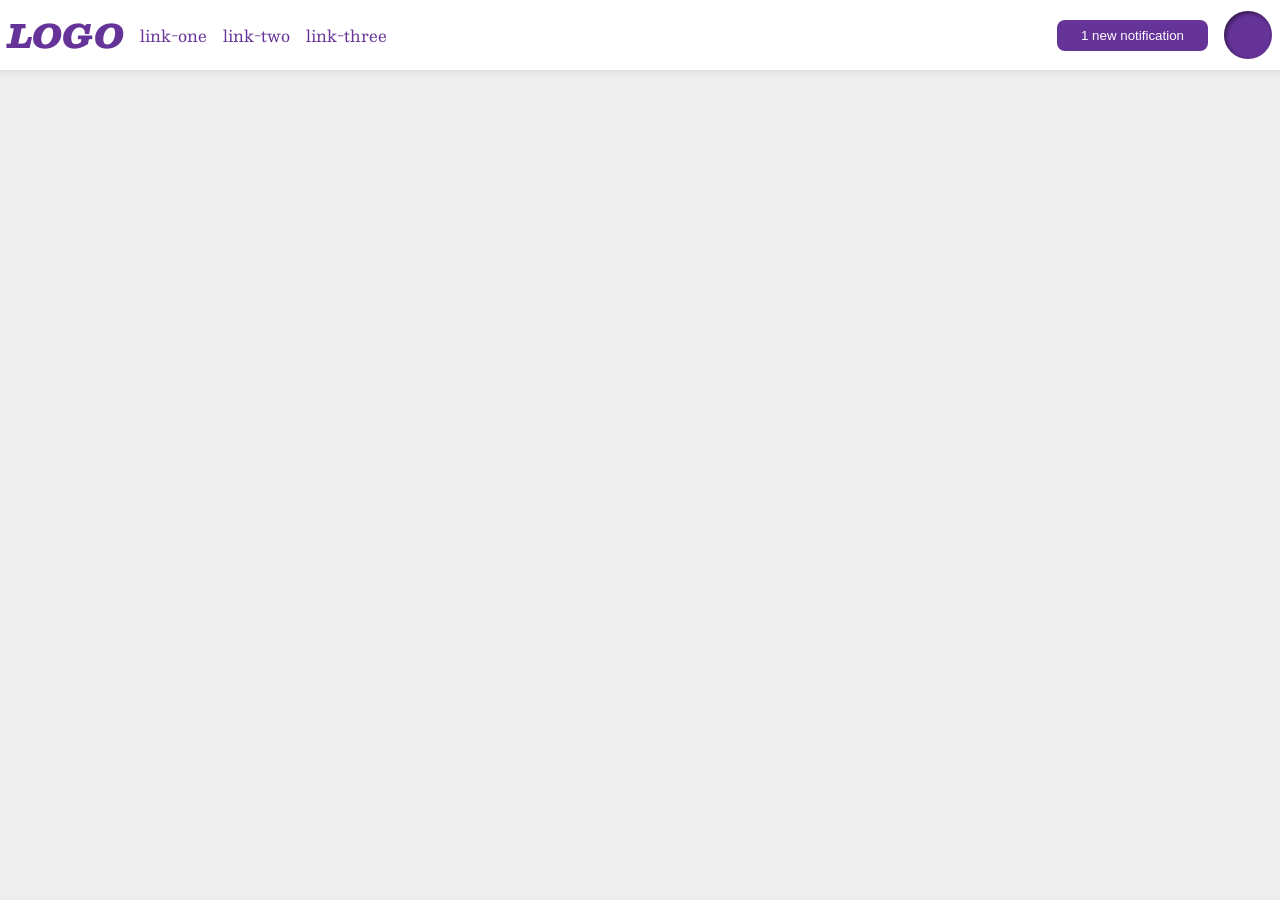
<file: flex/03-flex-header-2/index.html>
<!DOCTYPE html>
<html lang="en">
  <head>
    <meta charset="UTF-8">
    <meta http-equiv="X-UA-Compatible" content="IE=edge">
    <meta name="viewport" content="width=device-width, initial-scale=1.0">
    <title>Flex Header 2</title>
    <link rel="stylesheet" href="style.css">
  </head>
  <body>
    <div class="header">
      <div class="left">
        <div class="logo">
          LOGO
        </div>
        <ul class="links">
          <li><a href="google.com">link-one</a></li>
          <li><a href="google.com">link-two</a></li>
          <li><a href="google.com">link-three</a></li>
        </ul>
      </div>
      <div class="right">
        <button class="notifications">
          1 new notification
        </button>
        <div class="profile-image"></div>
      </div>
    </div>
  </body>
</html>
</file>
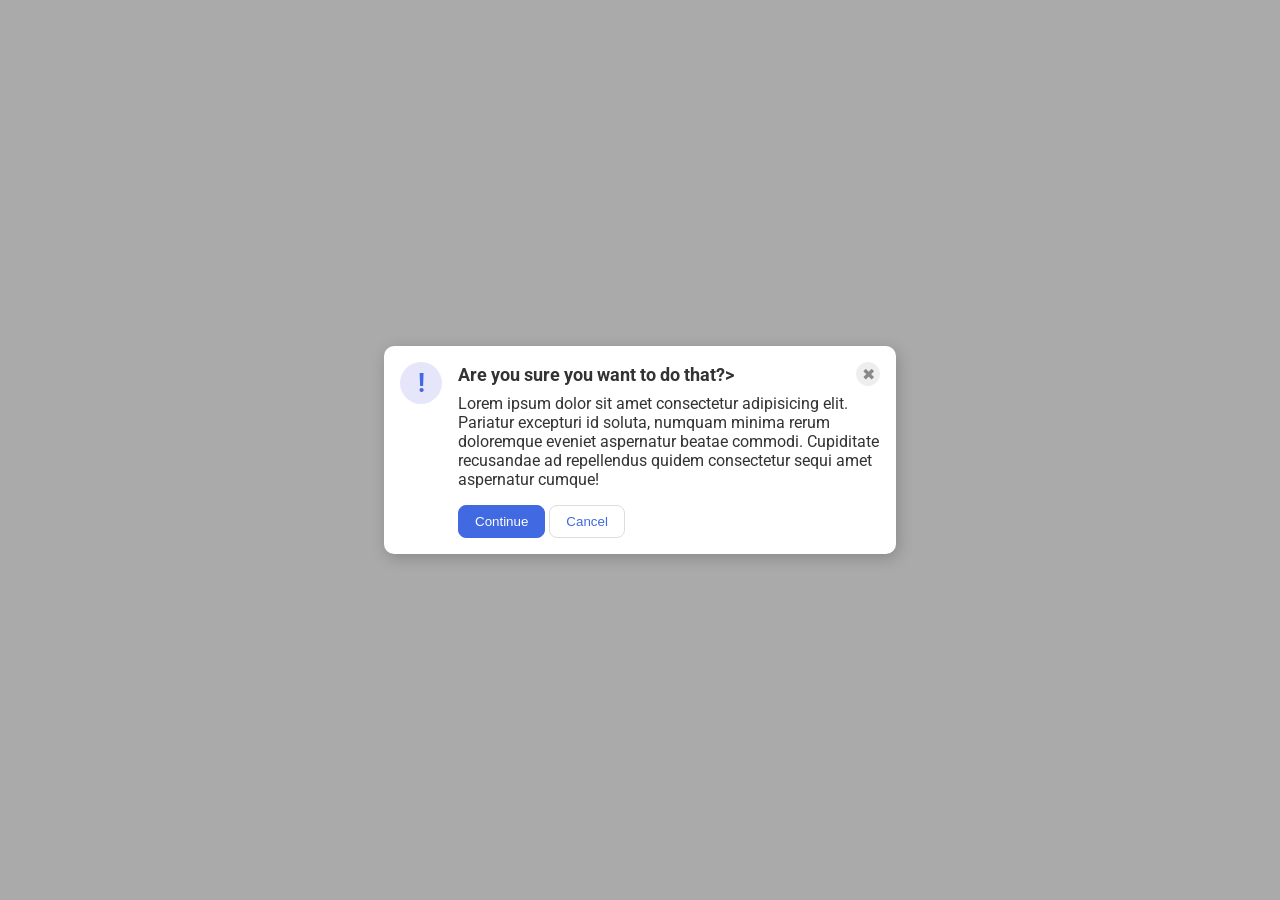
<file: flex/05-flex-modal/index.html>
<!DOCTYPE html>
<html lang="en">
  <head>
    <meta charset="UTF-8">
    <meta http-equiv="X-UA-Compatible" content="IE=edge">
    <meta name="viewport" content="width=device-width, initial-scale=1.0">
    <link rel="stylesheet" href="style.css">
    <title>Modal</title>
  </head>
  <body>
    <div class="modal">
      <div class="icon">!</div>
      <div class="container">
      <div class="header">Are you sure you want to do that?>
      <button class="close-button">✖</button>
      </div>
      <div class="text">Lorem ipsum dolor sit amet consectetur adipisicing elit. Pariatur excepturi id soluta, numquam minima rerum doloremque eveniet aspernatur beatae commodi. Cupiditate recusandae ad repellendus quidem consectetur sequi amet aspernatur cumque!</div>
      <button class="continue">Continue</button>
      <button class="cancel">Cancel</button>
      </div>
    </div>
  </body>
</html>
</file>
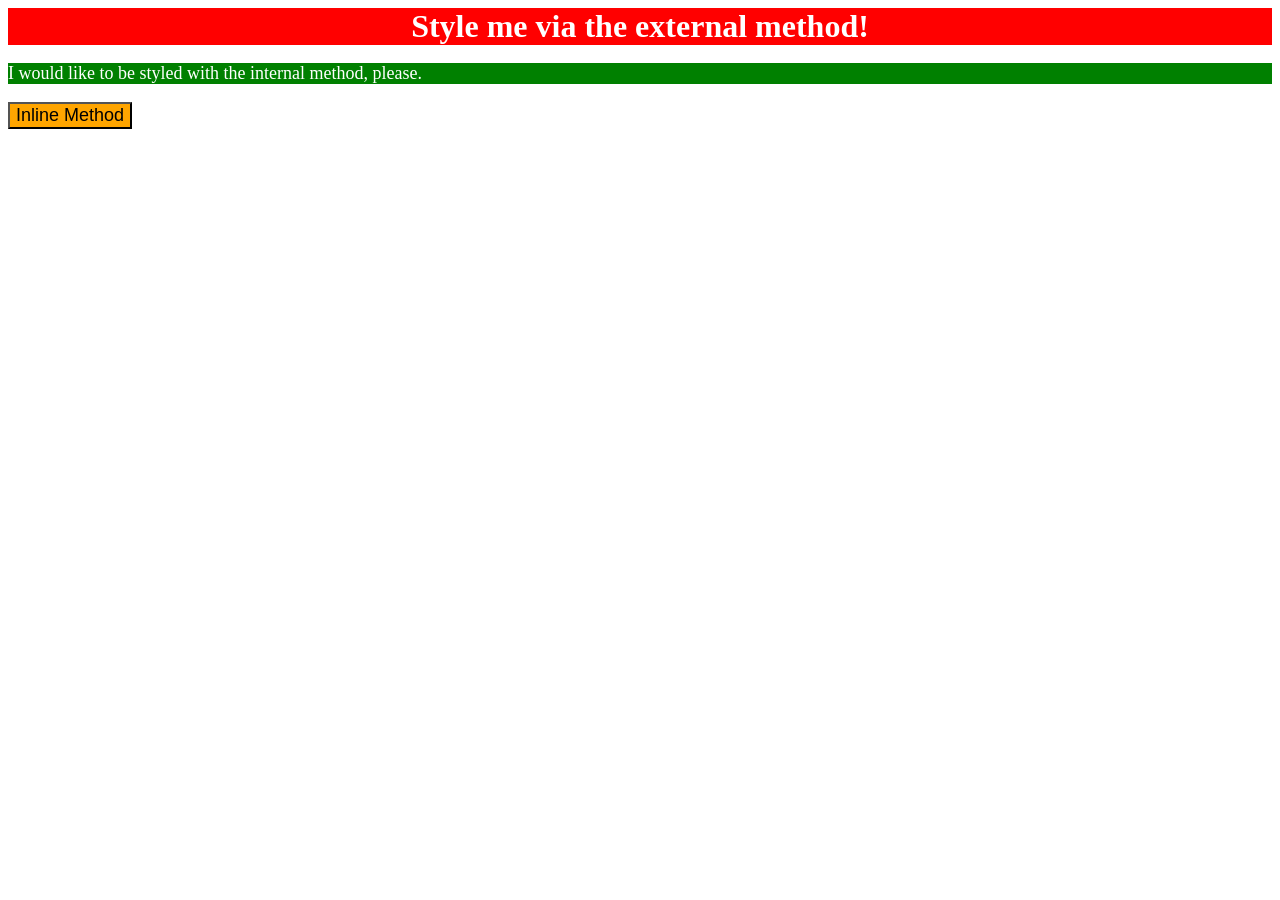
<file: foundations/01-css-methods/index.html>
<!DOCTYPE html>
<html lang="en">
  <head>
    <meta charset="UTF-8">
    <meta http-equiv="X-UA-Compatible" content="IE=edge">
    <meta name="viewport" content="width=device-width, initial-scale=1.0">
    <title>Methods for Adding CSS</title>
    <link rel="stylesheet" href="styles.css">
    <style>p {background-color: green; color: white; font-size: 18px;}</style>
  </head>
  <body>
    <div>Style me via the external method!</div>
    <p>I would like to be styled with the internal method, please.</p>
    <button style="background-color: orange; font-size: 18px">Inline Method</button>
  </body>
</html>
</file>
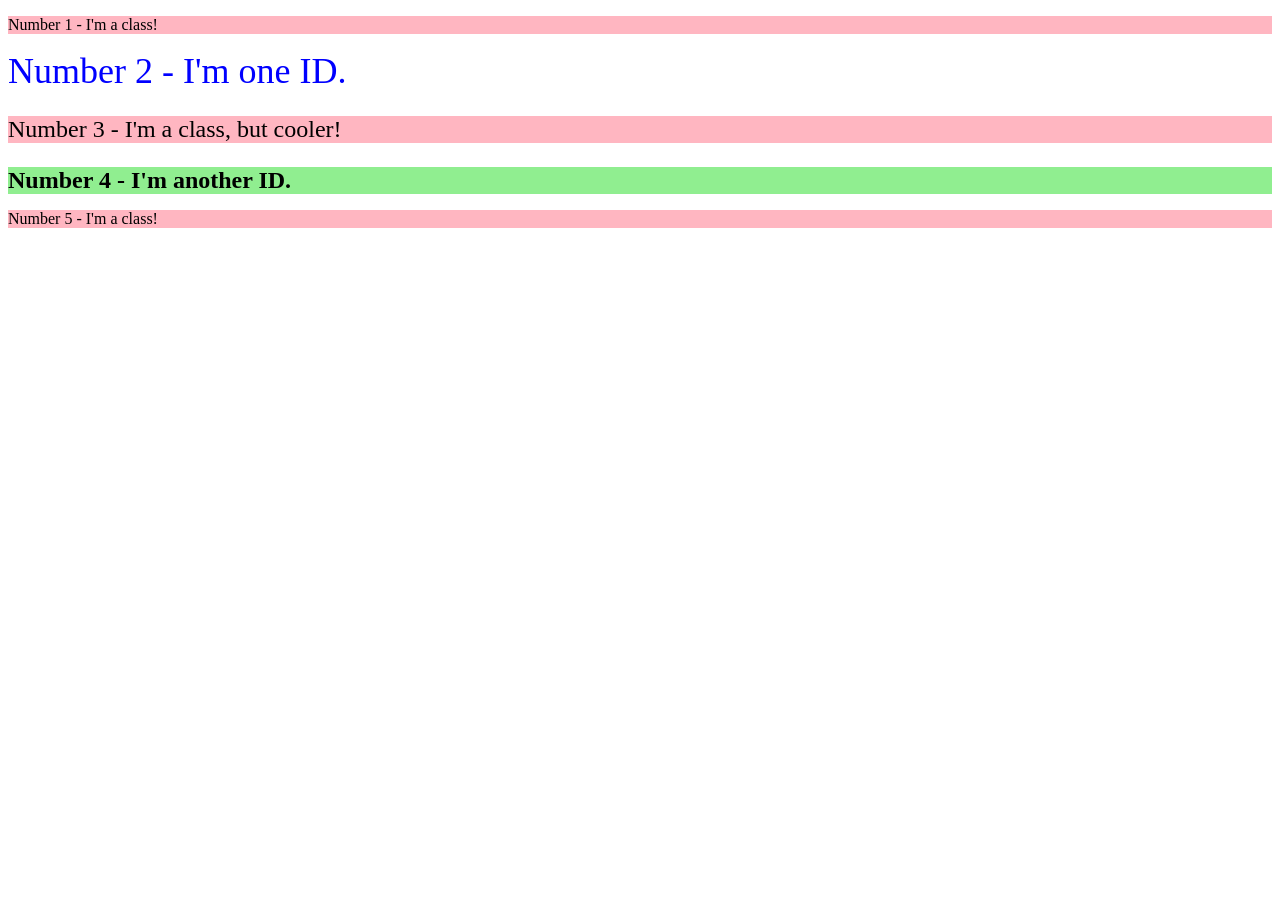
<file: foundations/02-class-id-selectors/index.html>
<!DOCTYPE html>
<html lang="en">
  <head>
    <meta charset="UTF-8">
    <meta http-equiv="X-UA-Compatible" content="IE=edge">
    <meta name="viewport" content="width=device-width, initial-scale=1.0">
    <title>Class and ID Selectors</title>
    <link rel="stylesheet" href="style.css">
  </head>
  <body>
    <p class="para">Number 1 - I'm a class!</p>
    <div id="num2">Number 2 - I'm one ID.</div>
    <p class="para three">Number 3 - I'm a class, but cooler!</p>
    <div id="num4">Number 4 - I'm another ID.</div>
    <p class="para">Number 5 - I'm a class!</p>
  </body>
</html>
</file>
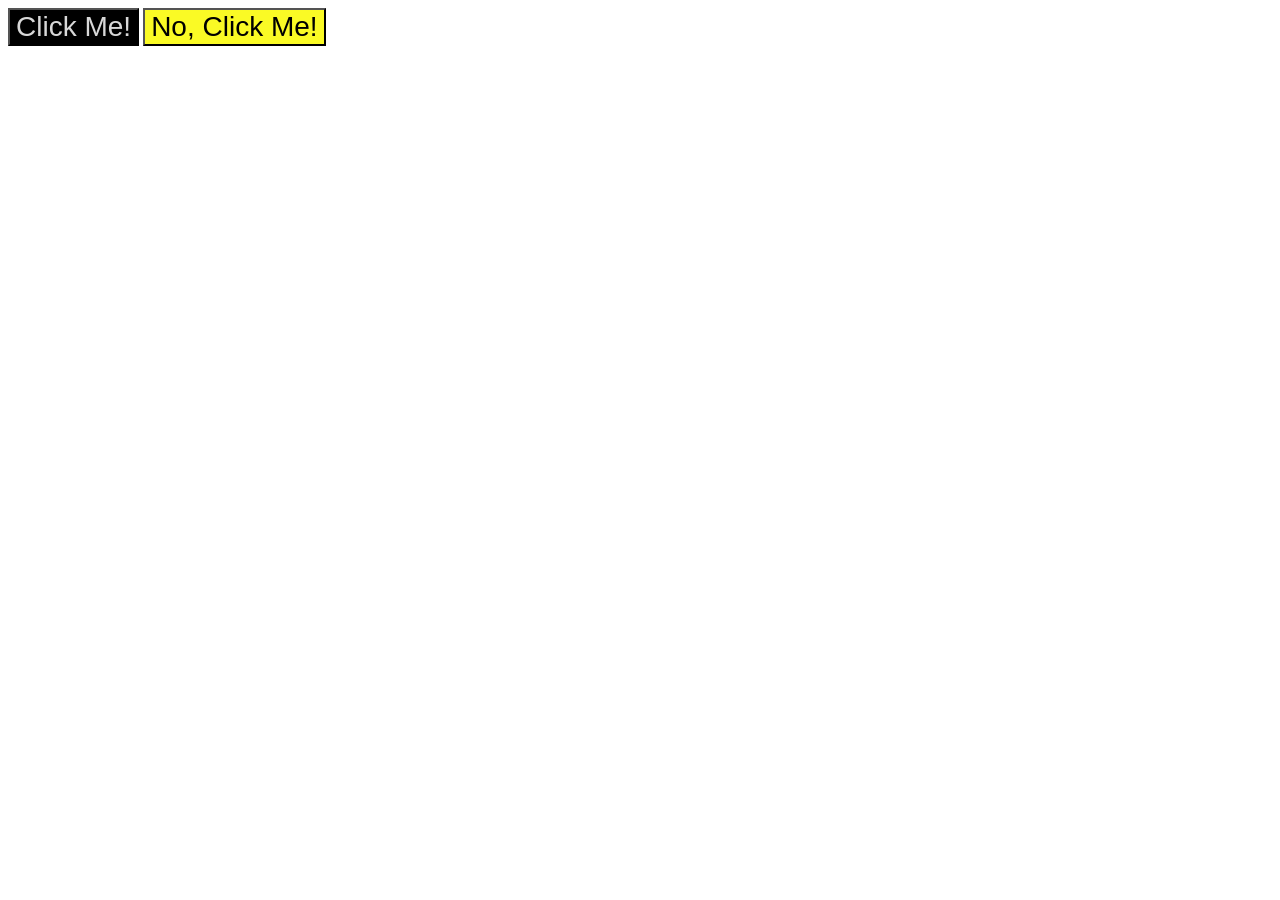
<file: foundations/03-grouping-selectors/index.html>
<!DOCTYPE html>
<html lang="en">
  <head>
    <meta charset="UTF-8">
    <meta http-equiv="X-UA-Compatible" content="IE=edge">
    <meta name="viewport" content="width=device-width, initial-scale=1.0">
    <title>Grouping Selectors</title>
    <link rel="stylesheet" href="style.css">
  </head>
  <body>
    <button class="black click-me">Click Me!</button>
    <button class="yellow click-me">No, Click Me!</button>
  </body>
</html>
</file>
<file: flex/03-flex-header-2/style.css>
/* this is some magical font-importing.  
you'll learn about it later. */
@import url('https://fonts.googleapis.com/css2?family=Besley:ital,wght@0,400;1,900&display=swap');

body {
  margin: 0;
  background: #eee;
  font-family: Besley, serif;
}

.header {
  background: white;
  border-bottom: 1px solid #ddd;
  box-shadow: 0 0 8px rgba(0,0,0,.1);
  display: flex;
  justify-content: space-between;
  padding: 8px;
}

.profile-image {
  background: rebeccapurple;
  box-shadow: inset 2px 2px 4px rgba(0,0,0,.5);
  border-radius: 50%;
  width: 48px;
  height: 48px;
}

.logo {
  color: rebeccapurple;
  font-size: 32px;
  font-weight: 900;
  font-style: italic;
}

button {
  border: none;
  border-radius: 8px;
  background: rebeccapurple;
  color: white;
  padding: 8px 24px;
}

a {
  /* this removes the line under our links */
  text-decoration: none;
  color: rebeccapurple;
}

ul {
  list-style-type: none;
  display: flex;
  margin: 0;
  padding: 0;
  gap: 16px;
}

.left, .right {
  display: flex;
  align-items: center;
  gap: 16px;
}
</file>
<file: flex/05-flex-modal/style.css>
@import url('https://fonts.googleapis.com/css2?family=Roboto:wght@400;700&display=swap');

html, body {
  height: 100%;
}

body {
  font-family: Roboto, sans-serif;
  margin: 0;
  background: #aaa;
  color: #333;
  /* I'll give you this one for free lol */
  display: flex;
  align-items: center;
  justify-content: center;
}

.modal {
  background: white;
  width: 480px;
  border-radius: 10px;
  box-shadow: 2px 4px 16px rgba(0,0,0,.2);
  display: flex;
  gap: 16px;
  padding: 16px;
}

.icon {
  color: royalblue;
  font-size: 26px;
  font-weight: 700;
  background: lavender;
  width: 42px;
  height: 42px;
  border-radius: 50%;
  display: flex;
  align-items: center;
  justify-content: center;
  flex-shrink: 0;
}

.close-button {
  background: #eee;
  border-radius: 50%;
  color: #888;
  font-weight: 400;
  font-size: 16px;
  height: 24px;
  width: 24px;
  display: flex;
  align-items: center;
  justify-content: center;
  border: 1px solid #eee;
  padding: 0;
}

button {
  cursor: pointer;
  padding: 8px 16px;
  border-radius: 8px;
}

button.continue {
  background: royalblue;
  border: 1px solid royalblue;
  color: white;
}

button.cancel {
  background: white;
  border: 1px solid #ddd;
  color: royalblue;
}

.header {
  display: flex;
  align-items: center;
  justify-content: space-between;
  font-size: 18px;
  font-weight: 700;
  margin-bottom: 8px;
}

.text {
  margin-bottom: 16px
}
</file>
<file: foundations/01-css-methods/styles.css>
div {
    background-color: red;
    color: white;
    text-align: center;
    font-size: 32px;
    font-weight: bold;}
</file>
<file: foundations/02-class-id-selectors/style.css>
.para {
    background-color: lightpink;
    font: Verdana, 'DejaVu Sans', 'sans-serif';
}

.para.three {
    font-size: 24px;
}

#num2 {
    color: blue;
    font-size: 36px;
}

#num4 {
    background-color: lightgreen;
    font-size: 24px;
    font-weight: bold;
}
</file>
<file: foundations/03-grouping-selectors/style.css>
.black {
    background-color: hsl(0, 0%, 0%);
    color: #d8d8d8
}

.yellow {
    background-color: rgb(250, 250, 37);
}

.click-me {
    font-size: 28px;
    font: Helvetica, 'Times New Roman', 'sans-serif'
}
</file>
